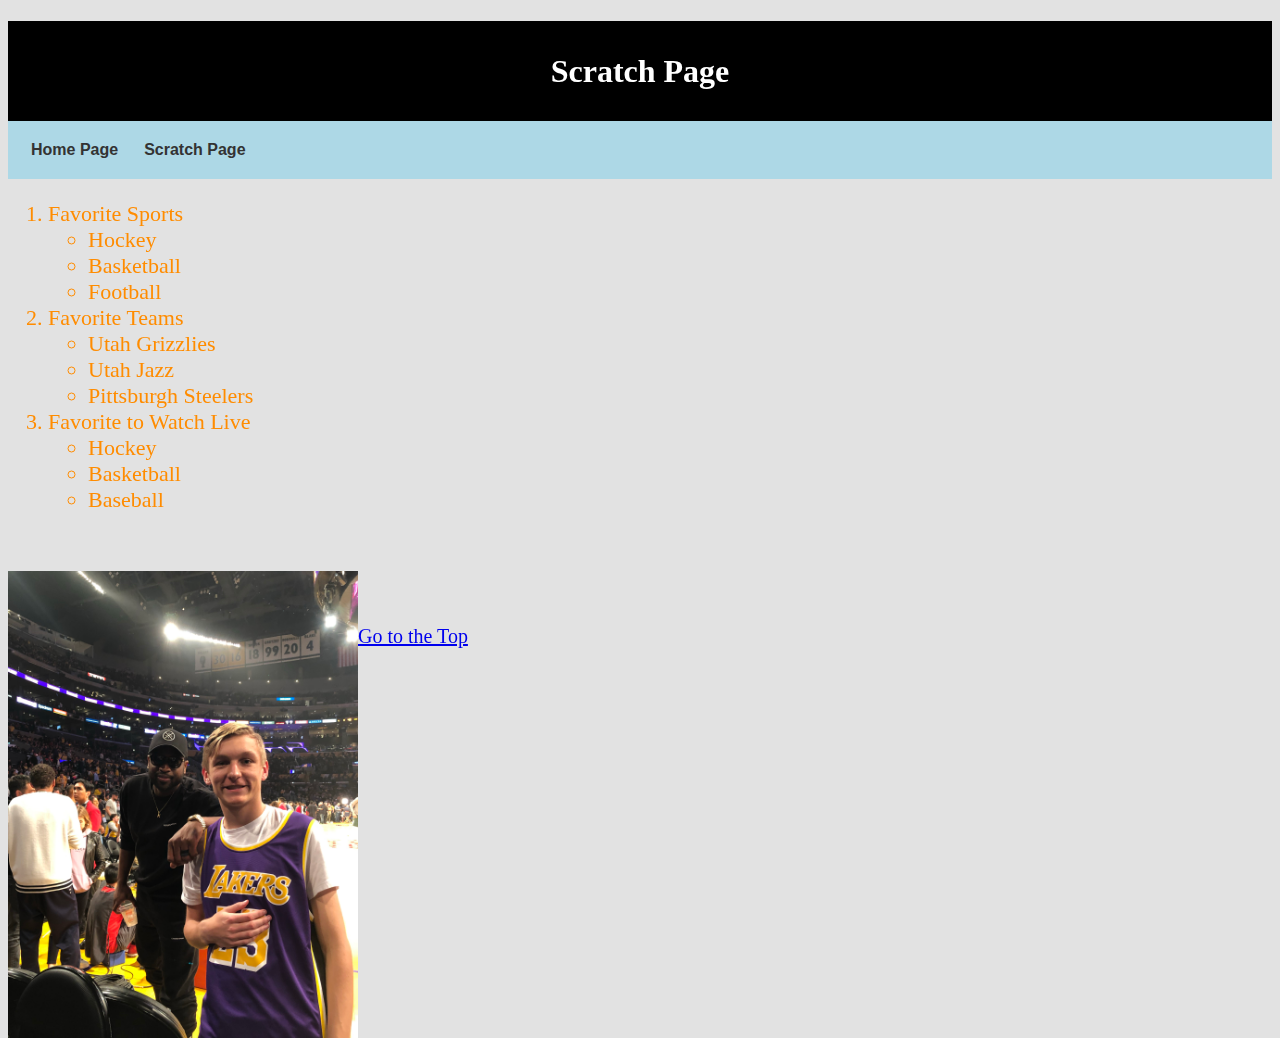
<file: scratch.html>
<!DOCTYPE html>
<html lang="en">
<head>
    <meta charset="UTF-8">
    <meta http-equiv="X-UA-Compatible" content="IE=edge">
    <meta name="viewport" content="width=device-width, initial-scale=1.0">
    <title>Scratch Page</title>
    <link rel="stylesheet" href="css/mystyles.css">
</head>
<body class="top">
    <div class="common header">
        <h1 class="headerTitle">Scratch Page</h1>
    </div>
    <nav class="link">
        <a href="index.html">Home Page</a>
        <a href="scratch.html">Scratch Page</a>
    </nav>
    <div class="list">
        <ol>
            <li>Favorite Sports
                <ul>
                    <li>Hockey</li>
                    <li>Basketball</li>
                    <li>Football</li>
                </ul>
            </li>
            <li>Favorite Teams
                <ul>
                    <li>Utah Grizzlies</li>
                    <li>Utah Jazz</li>
                    <li>Pittsburgh Steelers</li>
                </ul>
            </li>
            <li>Favorite to Watch Live
                <ul>
                    <li>Hockey</li>
                    <li>Basketball</li>
                    <li>Baseball</li>
                </ul>
            </li>
        </ol>
    </div>
    <br><br>
    <div>
        <div class="image">
            <img src="assets/img/sports.jpeg" alt="Sports">
        </div>
        <iframe src="https://www.youtube.com/embed/wYWYMl1qsko" frameborder="0"></iframe>
    </div>
    <div class='tableauPlaceholder' id='viz1681840630022' style='position: relative'>
        <noscript><a href='#'><img alt='Passport Privilege ' src='https:&#47;&#47;public.tableau.com&#47;static&#47;images&#47;Pa&#47;PassportPrivilege2023&#47;PassportPrivilege&#47;1_rss.png' style='border: none' /></a>
        </noscript><object class='tableauViz'  style='display:none;'><param name='host_url' value='https%3A%2F%2Fpublic.tableau.com%2F' /> <param name='embed_code_version' value='3' /> <param name='site_root' value='' />
            <param name='name' value='PassportPrivilege2023&#47;PassportPrivilege' /><param name='tabs' value='no' /><param name='toolbar' value='yes' /><param name='static_image' value='https:&#47;&#47;public.tableau.com&#47;static&#47;images&#47;Pa&#47;PassportPrivilege2023&#47;PassportPrivilege&#47;1.png' /> 
            <param name='animate_transition' value='yes' /><param name='display_static_image' value='yes' /><param name='display_spinner' value='yes' /><param name='display_overlay' value='yes' /><param name='display_count' value='yes' /><param name='language' value='en-US' /></object>
        </div>                <script type='text/javascript'>                    var divElement = document.getElementById('viz1681840630022');                    var vizElement = divElement.getElementsByTagName('object')[0];                    vizElement.style.width='1600px';vizElement.style.height='1627px';                    var scriptElement = document.createElement('script');                    scriptElement.src = 'https://public.tableau.com/javascripts/api/viz_v1.js';                    vizElement.parentNode.insertBefore(scriptElement, vizElement);                </script>
    <br><br><br>
    <div class="anchor">
        <a href="#top">Go to the Top</a>
    </div>
</body>
</html>
</file>
<file: css/mystyles.css>
nav{
    background-color: lightblue;
    padding: 10px;
    overflow: hidden;
}
nav a:hover{
    background-color: #adadad;
}
nav a{
    float: left;
    color: rgb(51, 51, 51);
    padding: 10px 13px;
    text-decoration: none;
    font-size: 16px;
    font-weight: bold;
}
body{
    background-color: rgb(226, 226, 226);
}
img{
    width: 350px;
    float: left;
}
iframe{
    width: 700px;
    height: 400px;
    float: right;
}
.anchor{
    font-family: Cambria, Cochin, Georgia, Times, 'Times New Roman', serif;
    color: darkred;
    font-size: 20px;
}
.link{
    font-size: 30px;
    font-family: 'Gill Sans', 'Gill Sans MT', Calibri, 'Trebuchet MS', sans-serif;
    color: hotpink;
}
.header{
    height: 100px;
    background-color: black;
    color: white;
    line-height: 100px;
    text-align: center;
}
.list{
    font-size: 22px;
    color: darkorange;
}
</file>
